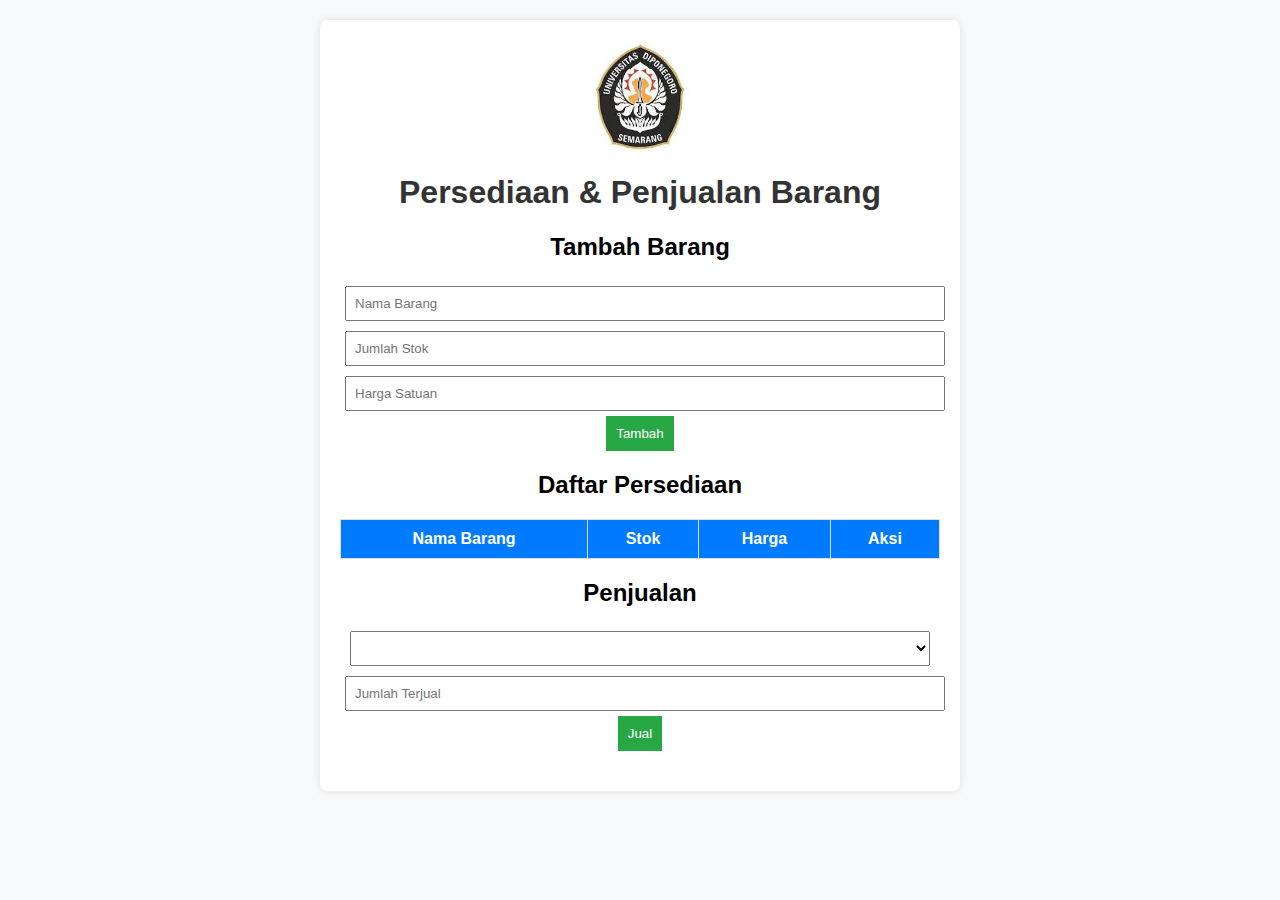
<file: PERTEMUAN 2/inventory-app/index.html>
<!DOCTYPE html>
<html lang="id">
<head>
    <meta charset="UTF-8">
    <meta name="viewport" content="width=device-width, initial-scale=1.0">
    <title>Aplikasi Persediaan & Penjualan</title>
    <link rel="stylesheet" href="style.css">
</head>
<body>
    <div class="container">
        <!-- Tambahkan logo Universitas Diponegoro -->
        <img src="assets/images/undip-logo.jpg" alt="Logo Universitas Diponegoro" class="logo">
        <h1>Persediaan & Penjualan Barang</h1>

        <!-- Form Tambah Barang -->
        <h2>Tambah Barang</h2>
        <form id="addItemForm">
            <input type="text" id="itemName" placeholder="Nama Barang" required>
            <input type="number" id="itemStock" placeholder="Jumlah Stok" required>
            <input type="number" id="itemPrice" placeholder="Harga Satuan" required>
            <button type="submit">Tambah</button>
        </form>

        <!-- Tabel Persediaan -->
        <h2>Daftar Persediaan</h2>
        <table>
            <thead>
                <tr>
                    <th>Nama Barang</th>
                    <th>Stok</th>
                    <th>Harga</th>
                    <th>Aksi</th>
                </tr>
            </thead>
            <tbody id="inventoryList"></tbody>
        </table>

        <!-- Form Penjualan -->
        <h2>Penjualan</h2>
        <form id="sellItemForm">
            <select id="sellItemName" required></select>
            <input type="number" id="sellQuantity" placeholder="Jumlah Terjual" required>
            <button type="submit">Jual</button>
        </form>
    </div>

    <script src="script.js"></script>
</body>
</html>
</file>
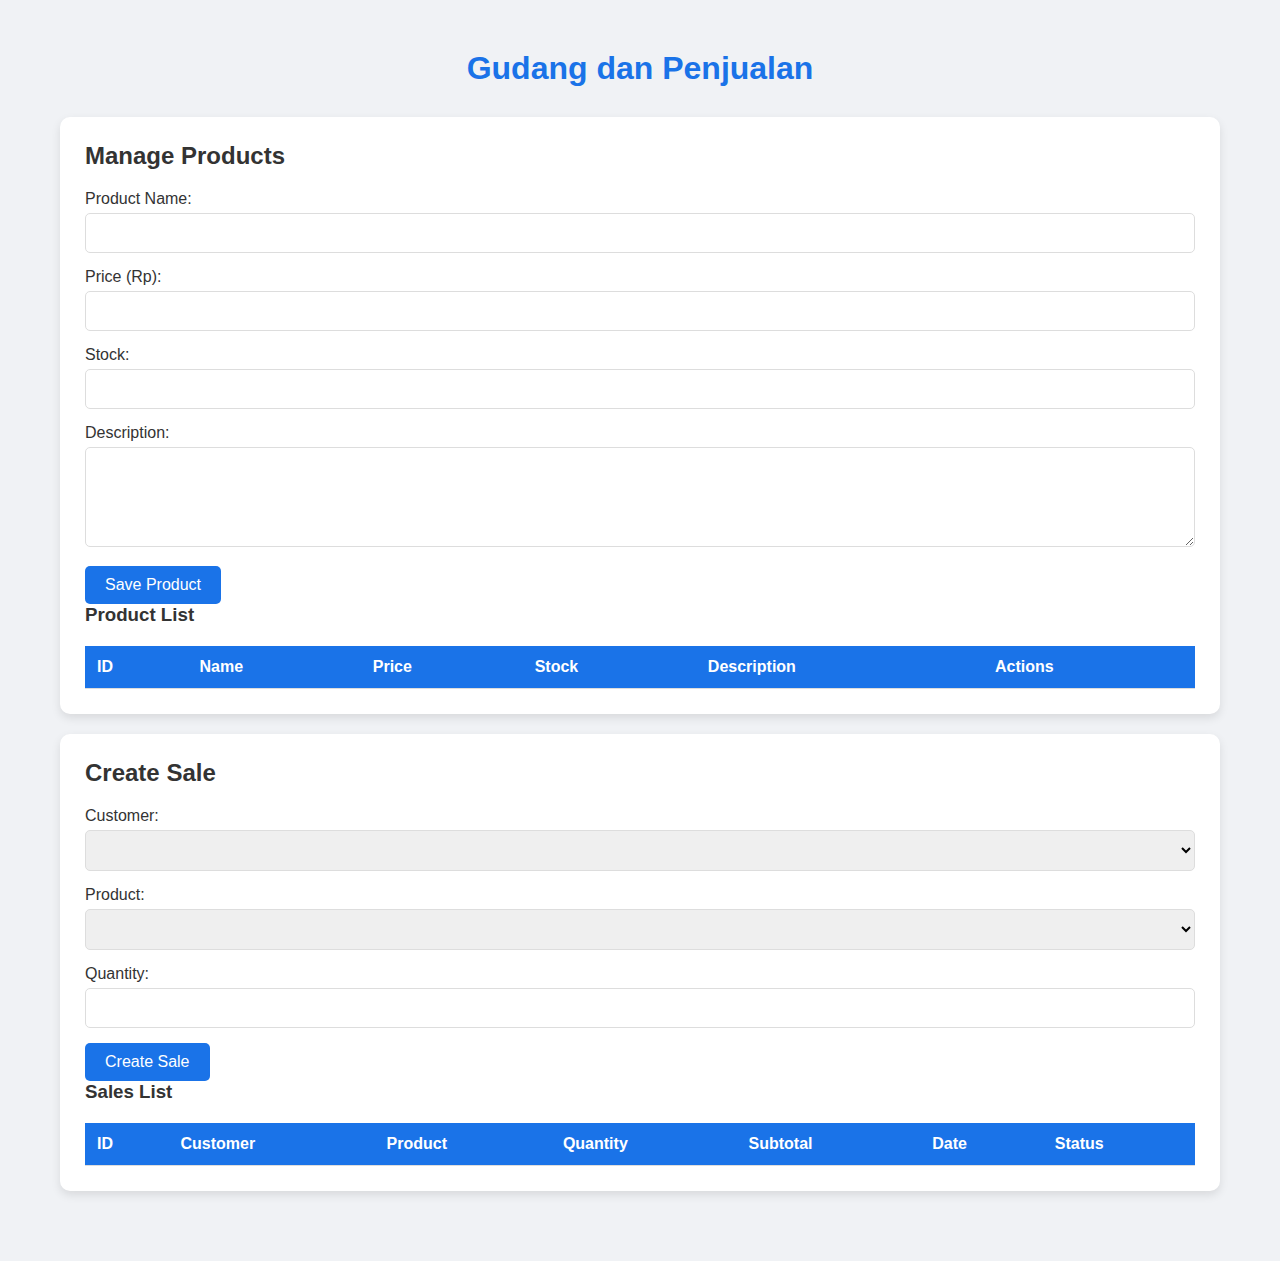
<file: PERTEMUAN 4/gudang-dan-penjualan/index.html>
<!DOCTYPE html>
<html lang="en">
<head>
    <meta charset="UTF-8">
    <meta name="viewport" content="width=device-width, initial-scale=1.0">
    <title>Gudang dan Penjualan</title>
    <link rel="stylesheet" href="style.css">
</head>
<body>
    <div class="container">
        <h1>Gudang dan Penjualan</h1>

        <!-- Section: Manage Products -->
        <div class="section">
            <h2>Manage Products</h2>
            <form id="productForm">
                <input type="hidden" id="productId">
                <div class="form-group">
                    <label for="productName">Product Name:</label>
                    <input type="text" id="productName" required>
                </div>
                <div class="form-group">
                    <label for="productPrice">Price (Rp):</label>
                    <input type="number" step="0.01" id="productPrice" required>
                </div>
                <div class="form-group">
                    <label for="productStock">Stock:</label>
                    <input type="number" id="productStock" required>
                </div>
                <div class="form-group">
                    <label for="productDescription">Description:</label>
                    <textarea id="productDescription"></textarea>
                </div>
                <button type="submit">Save Product</button>
            </form>

            <h3>Product List</h3>
            <table id="productTable">
                <thead>
                    <tr>
                        <th>ID</th>
                        <th>Name</th>
                        <th>Price</th>
                        <th>Stock</th>
                        <th>Description</th>
                        <th>Actions</th>
                    </tr>
                </thead>
                <tbody id="productBody"></tbody>
            </table>
        </div>

        <!-- Section: Create Sale -->
        <div class="section">
            <h2>Create Sale</h2>
            <form id="saleForm">
                <div class="form-group">
                    <label for="saleCustomer">Customer:</label>
                    <select id="saleCustomer" required></select>
                </div>
                <div class="form-group">
                    <label for="saleProduct">Product:</label>
                    <select id="saleProduct" required></select>
                </div>
                <div class="form-group">
                    <label for="saleQuantity">Quantity:</label>
                    <input type="number" id="saleQuantity" required>
                </div>
                <button type="submit">Create Sale</button>
            </form>

            <h3>Sales List</h3>
            <table id="salesTable">
                <thead>
                    <tr>
                        <th>ID</th>
                        <th>Customer</th>
                        <th>Product</th>
                        <th>Quantity</th>
                        <th>Subtotal</th>
                        <th>Date</th>
                        <th>Status</th>
                    </tr>
                </thead>
                <tbody id="salesBody"></tbody>
            </table>
        </div>
    </div>
    <script src="script.js"></script>
</body>
</html>
</file>
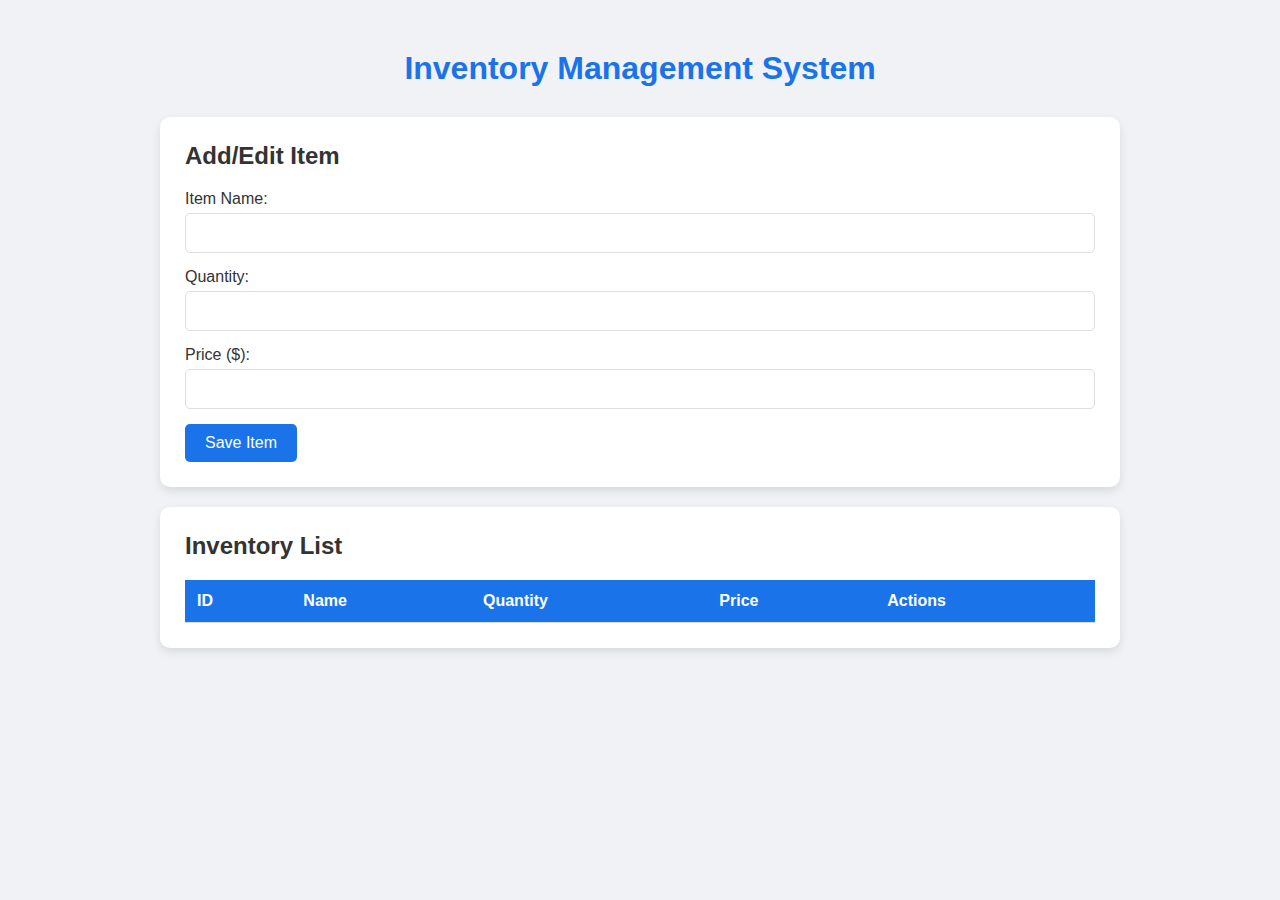
<file: PERTEMUAN 5/inventory-management-system/index.html>
<!DOCTYPE html>
<html lang="en">
<head>
    <meta charset="UTF-8">
    <meta name="viewport" content="width=device-width, initial-scale=1.0">
    <title>Inventory Management System</title>
    <link rel="stylesheet" href="style.css">
</head>
<body>
    <div class="container">
        <h1>Inventory Management System</h1>
        <div class="form-section">
            <h2>Add/Edit Item</h2>
            <form id="itemForm">
                <input type="hidden" id="itemId">
                <div class="form-group">
                    <label for="name">Item Name:</label>
                    <input type="text" id="name" required>
                </div>
                <div class="form-group">
                    <label for="quantity">Quantity:</label>
                    <input type="number" id="quantity" required>
                </div>
                <div class="form-group">
                    <label for="price">Price ($):</label>
                    <input type="number" step="0.01" id="price" required>
                </div>
                <button type="submit">Save Item</button>
            </form>
        </div>
        <div class="table-section">
            <h2>Inventory List</h2>
            <table id="inventoryTable">
                <thead>
                    <tr>
                        <th>ID</th>
                        <th>Name</th>
                        <th>Quantity</th>
                        <th>Price</th>
                        <th>Actions</th>
                    </tr>
                </thead>
                <tbody id="inventoryBody"></tbody>
            </table>
        </div>
    </div>
    <script src="script.js"></script>
</body>
</html>
</file>
<file: PERTEMUAN 2/inventory-app/style.css>
body {
    font-family: Arial, sans-serif;
    margin: 20px;
    padding: 0;
    background-color: #f8f9fa;
    text-align: center;
}

.container {
    max-width: 600px;
    margin: auto;
    background: white;
    padding: 20px;
    border-radius: 8px;
    box-shadow: 0px 0px 10px rgba(0, 0, 0, 0.1);
}

/* Gaya untuk logo */
.logo {
    width: 120px;
    height: auto;
    display: block;
    margin: 0 auto 20px;
}

h1 {
    color: #333;
}

form {
    margin-bottom: 20px;
}

input, select {
    padding: 8px;
    margin: 5px;
    width: calc(100% - 20px);
}

button {
    padding: 10px;
    background-color: #28a745;
    color: white;
    border: none;
    cursor: pointer;
}

button:hover {
    background-color: #218838;
}

table {
    width: 100%;
    border-collapse: collapse;
    margin-top: 10px;
}

th, td {
    padding: 10px;
    border: 1px solid #ddd;
}

th {
    background-color: #007bff;
    color: white;
}

.delete-btn {
    background-color: red;
    color: white;
    border: none;
    padding: 5px 10px;
    cursor: pointer;
}
</file>
<file: PERTEMUAN 4/gudang-dan-penjualan/style.css>
* {
    margin: 0;
    padding: 0;
    box-sizing: border-box;
}

body {
    font-family: 'Segoe UI', Tahoma, Geneva, Verdana, sans-serif;
    background-color: #f0f2f5;
    color: #333;
}

.container {
    max-width: 1200px;
    margin: 30px auto;
    padding: 20px;
}

h1 {
    text-align: center;
    margin-bottom: 30px;
    color: #1a73e8;
}

.section {
    background: #fff;
    padding: 25px;
    border-radius: 10px;
    box-shadow: 0 4px 10px rgba(0, 0, 0, 0.1);
    margin-bottom: 20px;
}

h2, h3 {
    margin-bottom: 20px;
    color: #333;
}

.form-group {
    margin-bottom: 15px;
}

.form-group label {
    display: block;
    margin-bottom: 5px;
    font-weight: 500;
}

.form-group input,
.form-group select,
.form-group textarea {
    width: 100%;
    padding: 10px;
    border: 1px solid #ddd;
    border-radius: 5px;
    font-size: 16px;
}

.form-group textarea {
    height: 100px;
    resize: vertical;
}

button {
    padding: 10px 20px;
    background-color: #1a73e8;
    color: #fff;
    border: none;
    border-radius: 5px;
    cursor: pointer;
    font-size: 16px;
}

button:hover {
    background-color: #1557b0;
}

table {
    width: 100%;
    border-collapse: collapse;
    margin-top: 10px;
}

th, td {
    padding: 12px;
    text-align: left;
    border-bottom: 1px solid #ddd;
}

th {
    background-color: #1a73e8;
    color: #fff;
}

td button {
    padding: 8px 12px;
    margin-right: 5px;
    border: none;
    border-radius: 5px;
    cursor: pointer;
}

td button.edit {
    background-color: #28a745;
}

td button.delete {
    background-color: #dc3545;
}

td button:hover {
    opacity: 0.9;
}
</file>
<file: PERTEMUAN 5/inventory-management-system/style.css>
* {
    margin: 0;
    padding: 0;
    box-sizing: border-box;
}

body {
    font-family: 'Segoe UI', Tahoma, Geneva, Verdana, sans-serif;
    background-color: #f0f2f5;
    color: #333;
}

.container {
    max-width: 1000px;
    margin: 30px auto;
    padding: 20px;
}

h1 {
    text-align: center;
    margin-bottom: 30px;
    color: #1a73e8;
}

.form-section, .table-section {
    background: #fff;
    padding: 25px;
    border-radius: 10px;
    box-shadow: 0 4px 10px rgba(0, 0, 0, 0.1);
    margin-bottom: 20px;
}

.form-section h2, .table-section h2 {
    margin-bottom: 20px;
    color: #333;
}

.form-group {
    margin-bottom: 15px;
}

.form-group label {
    display: block;
    margin-bottom: 5px;
    font-weight: 500;
}

.form-group input {
    width: 100%;
    padding: 10px;
    border: 1px solid #ddd;
    border-radius: 5px;
    font-size: 16px;
}

button {
    padding: 10px 20px;
    background-color: #1a73e8;
    color: #fff;
    border: none;
    border-radius: 5px;
    cursor: pointer;
    font-size: 16px;
}

button:hover {
    background-color: #1557b0;
}

table {
    width: 100%;
    border-collapse: collapse;
    margin-top: 10px;
}

th, td {
    padding: 12px;
    text-align: left;
    border-bottom: 1px solid #ddd;
}

th {
    background-color: #1a73e8;
    color: #fff;
}

td button {
    padding: 8px 12px;
    margin-right: 5px;
    border: none;
    border-radius: 5px;
    cursor: pointer;
}

td button.edit {
    background-color: #28a745;
}

td button.delete {
    background-color: #dc3545;
}

td button:hover {
    opacity: 0.9;
}
</file>
